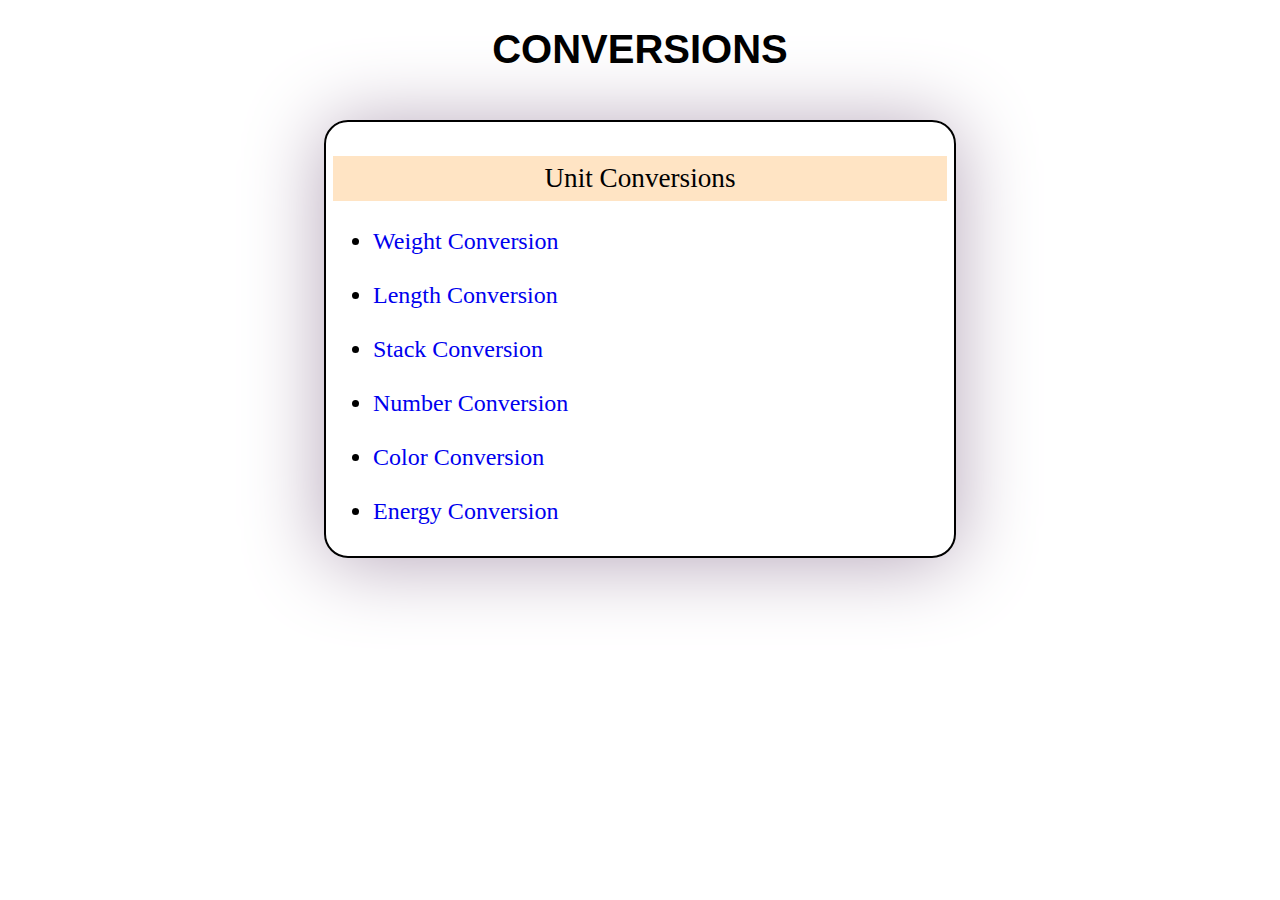
<file: index.html>
<!DOCTYPE html>
<html lang="en">

<head>
    <meta charset="UTF-8">
    <meta http-equiv="X-UA-Compatible" content="IE=edge">
    <meta name="viewport" content="width=device-width, initial-scale=1.0">
    <link rel="stylesheet" href="all/css/index.css">
    <title>Conversions</title>
</head>

<body>
    <h1>Conversions</h1>
    <div class="container">
        <div class="whole">
            <p>Unit Conversions</p>
            <ul>

                <li><a href="all/weight.html">Weight Conversion</a></li><br>
                <li><a href="all/length.html">Length Conversion</a></li><br>
                <li><a href="all/stack.html">Stack Conversion</a></li><br>
                <li><a href="all/number.html"> Number Conversion</a></li><br>
                <li><a href="all/color.html"> Color Conversion</a></li><br>
                <li><a href="all/energy.html">Energy Conversion</a></li>
            </ul>

        </div>


    </div>

</body>

</html>
</file>
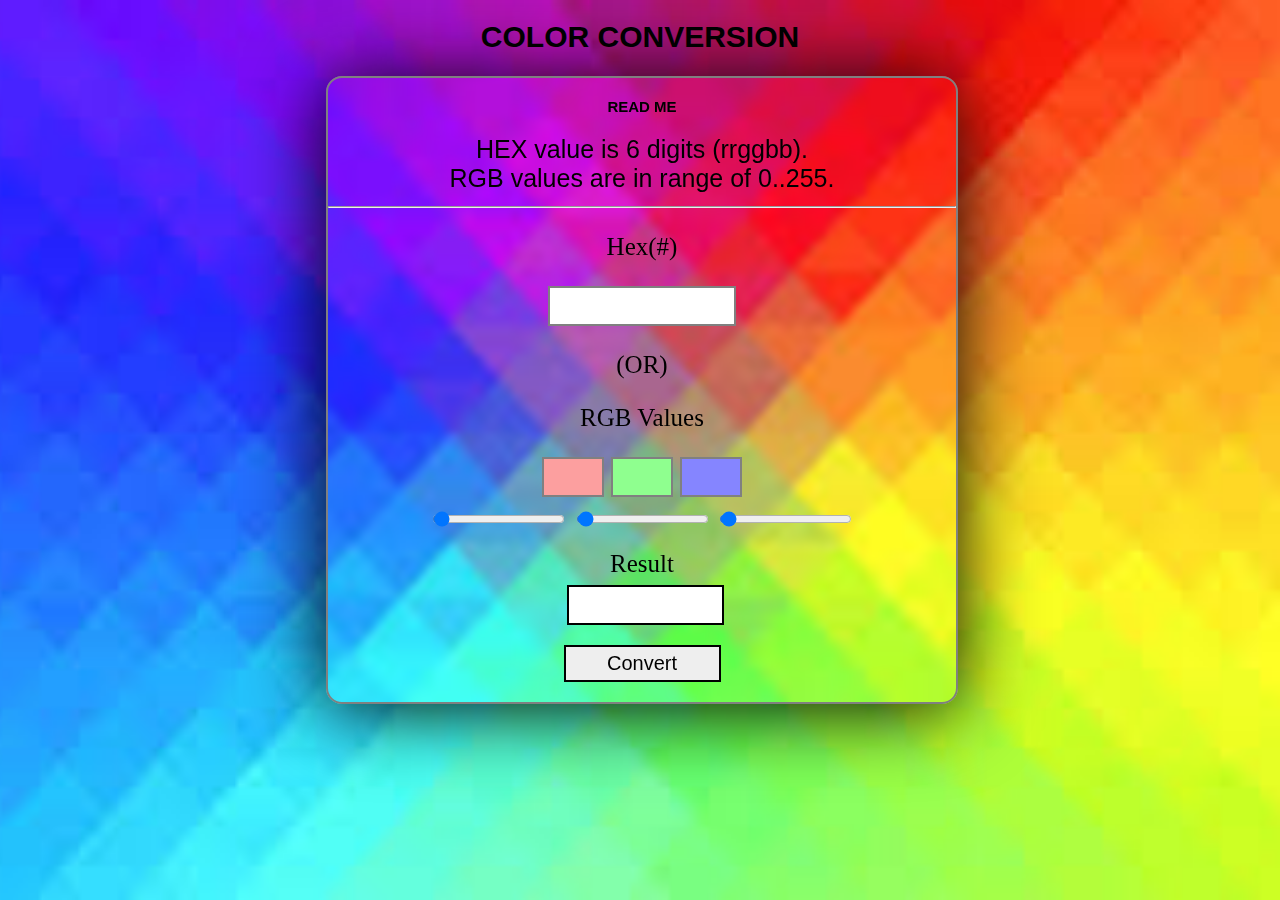
<file: all/color.html>
<!DOCTYPE html>
<html lang="en">

<head>
    <meta charset="UTF-8">
    <meta http-equiv="X-UA-Compatible" content="IE=edge">
    <meta name="viewport" content="width=device-width, initial-scale=1.0">
    <title>Color Conversion</title>
    <link rel="stylesheet" href="css/color.css">
</head>

<body>
    <h1>Color Conversion</h1>
    <form autocomplete="off">
        <div class="container">
            <div class="explaination">
                <h4>Read Me</h4>
                HEX value is 6 digits (rrggbb).<br> RGB values are in range of 0..255.
            </div>
            <hr>
            <div>
                <p id="hex">Hex(#)</p>
                <input type="text" id="hexval">
            </div>
            <p>(OR)</p>
            <p id="rgb">RGB Values</p>
            <div class="rgb">
                <input type="text" id="r" onchange="hexToRGB()">
                <input type="text" id="g" onchange="hexToRGB()">
                <input type="text" id="b" onchange="hexToRGB()">
                <div class="range">
                    <input type="range" min="0" max="255" value="0" id="red" onchange="document.getElementById('r').value=this.value;hexToRGB()">
                    <input type="range" min="0" max="255" value="0" id="green" onchange="document.getElementById('g').value=this.value;hexToRGB()">
                    <input type="range" min="0" max="255" value="0" id="blue" onchange="document.getElementById('b').value=this.value;hexToRGB()">

                </div>

                <p style="margin-top: 5px;margin-bottom: 7px;">Result</p>
                <div id="color">
                    <div id="result"></div>
                </div>
            </div>

            <button type="button" id="submit" class="btn">Convert</button><br>


        </div>
    </form>
    <script src="js/color.js"></script>

</body>

</html>
</file>
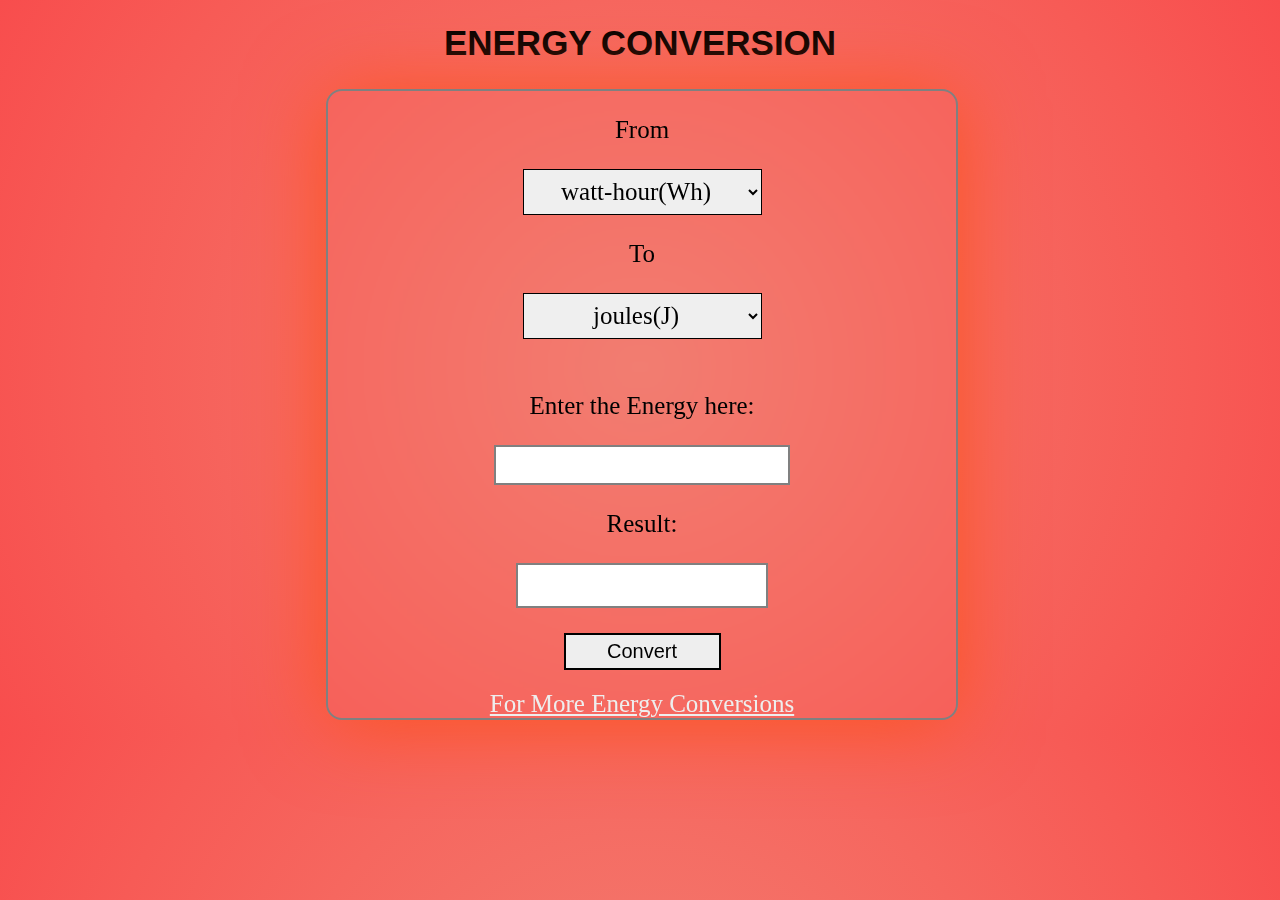
<file: all/energy.html>
<!DOCTYPE html>
<html lang="en">

<head>
    <meta charset="UTF-8">
    <meta http-equiv="X-UA-Compatible" content="IE=edge">
    <meta name="viewport" content="width=device-width, initial-scale=1.0">
    <link rel="stylesheet" href="css/all.css">
    <title>Energy Conversion</title>
    <style>
        body {
            /* background: url(energy2.jpg)no-repeat center/cover fixed; */
            background-image: radial-gradient(circle, #f27d71, #f47268, #f6675f, #f75b56, #f84d4d);
        }
        
        .container {
            color: black;
            box-shadow: 0 4px 80px #fd521e;
        }
        
        a:hover {
            color: #fd521e;
        }
        
        .btn:hover {
            background-color: #fd521e;
        }
        
        #base:hover,
        .rs:hover {
            border: 3px solid #fd521e;
            border-radius: 5px;
        }
    </style>
</head>

<body>
    <h1>Energy Conversion</h1>
    <form autocomplete="off">
        <div class="container">
            <div class="select">
                <div class="choose">
                    <p>From</p>
                    <select name="from" id="from">
                <option value="wh">watt-hour(Wh)</option>
                <option value="kwh">kilowatt-hour(kWh)</option>
                <option value="j">joules(J)</option>
                <option value="kj"> kilojoules(kJ)</option>
                </select>
                    <p>To</p>
                    <select id="to">
                    <option value="j">joules(J)</option>
                    <option value="kj"> kilojoules(kJ)</option>
                    <option value="kwh">kilowatt-hour(kWh)</option>
                    <option value="wh">watt-hour(Wh)</option>
            </select>
                </div>
                <br>
                <p id="enter">Enter the Energy here:</p>
                <input type="text" id="base">

                <p>Result:</p>
                <div class="rs">
                    <div id="result"></div>
                </div>

                <button type="button" id="submit" class="btn">Convert</button><br>
                <a href="https://www.rapidtables.com/convert/energy/index.html">For More Energy Conversions</a>

            </div>

        </div>
    </form>
    <script src="js/energy.js"></script>

</body>

</html>
</file>
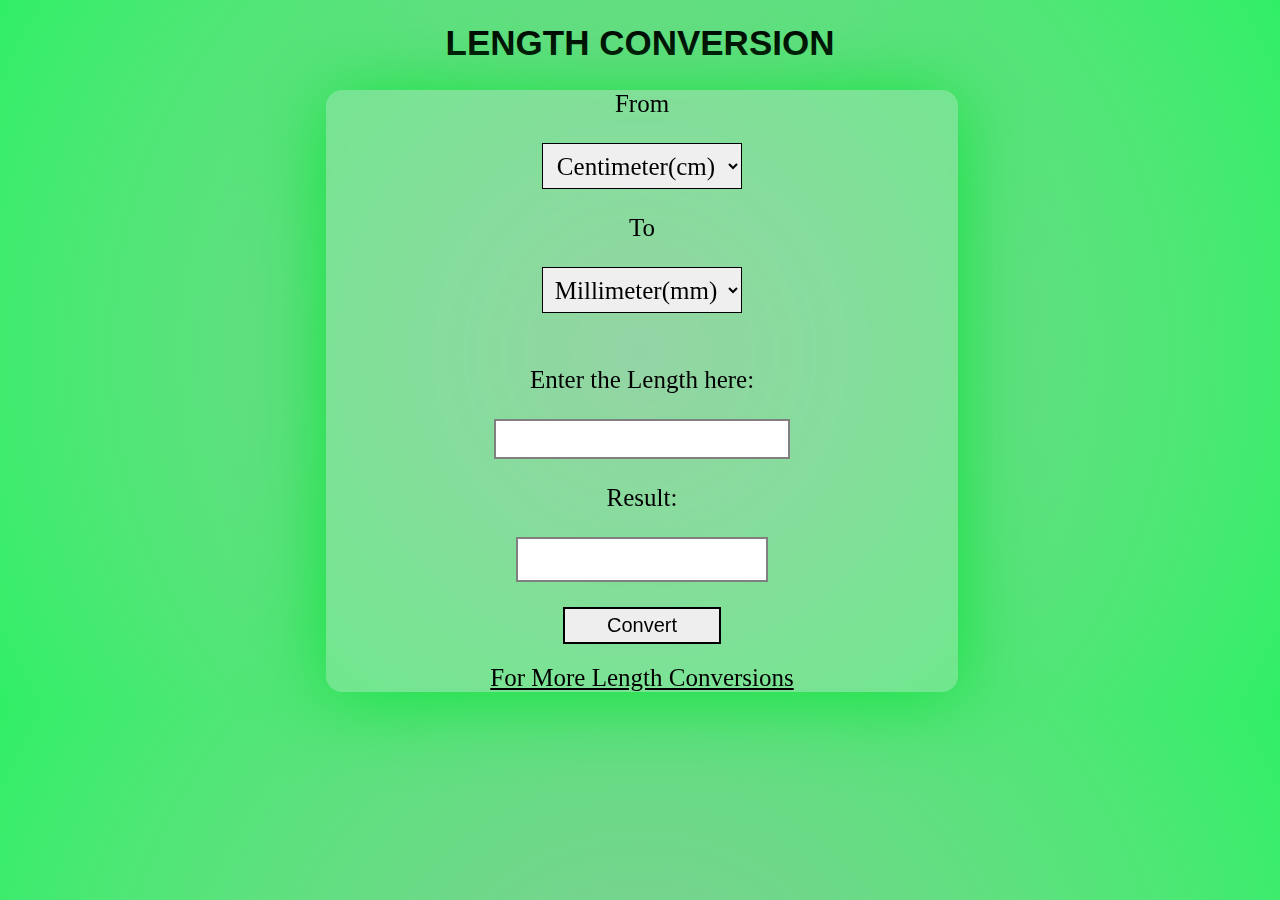
<file: all/length.html>
<!DOCTYPE html>
<html lang="en">

<head>
    <meta charset="UTF-8">
    <meta http-equiv="X-UA-Compatible" content="IE=edge">
    <meta name="viewport" content="width=device-width, initial-scale=1.0">
    <link rel="stylesheet" href="css/all.css">
    <title>Length Conversion</title>
    <style>
        body {
            /* background: url(length1.jpg)no-repeat center/cover fixed; */
            background-image: radial-gradient(circle, #82cd95, #73d68c, #62df81, #4ee775, #31ef67);
        }
        
        .container {
            color: black;
            box-shadow: 0 4px 80px #0ce43b;
            border: none;
            background-color: rgba(255, 255, 255, 0.15);
        }
        
        a:hover {
            color: #16b62c;
        }
        
        a {
            color: black;
        }
        
        #base:hover,
        .rs:hover {
            border: 3px solid rgb(108, 223, 73);
            border-radius: 5px;
        }
        
        .btn:hover {
            background-color: rgb(39, 209, 81);
        }
    </style>
</head>

<body>
    <h1>Length Conversion</h1>
    <form autocomplete="off">
        <div class="container">
            <div class="select">
                <div class="choose">
                    <p>From</p>
                    <select name="from" id="from">
                <option value="cm">Centimeter(cm)</option>
                <option value="m">Meter(m)</option>
                <option value="km">Kilometer(km)</option>
                <option value="mm">Millimeter(mm)</option>
                </select>
                    <p>To</p>
                    <select id="to">
                    <option value="mm">Millimeter(mm)</option>
                    <option value="cm">Centimeter(cm)</option>
                    <option value="m">Meter(m)</option>
                    <option value="km">Kilometer(km)</option>
            </select>
                </div>
                <br>
                <p id="enter">Enter the Length here:</p>
                <input type="text" id="base">

                <p>Result:</p>
                <div class="rs">
                    <div id="result"></div>
                </div>

                <button type="button" id="submit" class="btn">Convert</button><br>
                <a href="https://www.rapidtables.com/convert/length/index.html">For More Length Conversions</a>

            </div>

        </div>
    </form>
    <script src="js/length.js"></script>

</body>

</html>
</file>
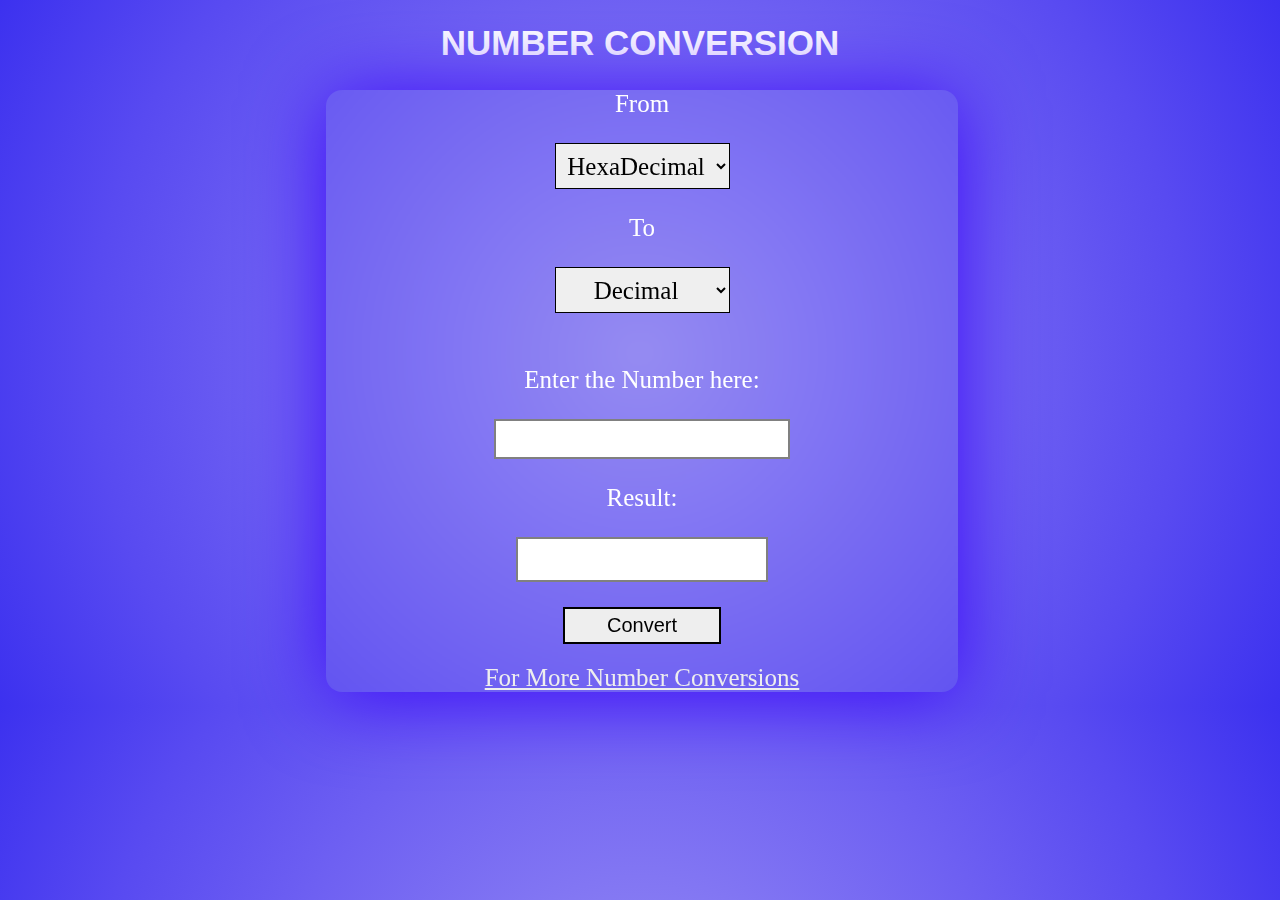
<file: all/number.html>
<!DOCTYPE html>
<html lang="en">

<head>
    <meta charset="UTF-8">
    <meta http-equiv="X-UA-Compatible" content="IE=edge">
    <meta name="viewport" content="width=device-width, initial-scale=1.0">
    <link rel="stylesheet" href="css/all.css">
    <title>Number Conversion</title>
    <style>
        body {
            /* background: url(number1.jpg)no-repeat center/cover fixed; */
            background-image: radial-gradient(circle, #958bf2, #8276f3, #6e60f2, #584af1, #3c31ef);
        }
        
        h1 {
            color: #fff;
        }
        
        .container {
            box-shadow: 0 4px 80px #3b06fa;
            border: none;
            backdrop-filter: blur(px);
        }
        
        a:hover {
            color: #3b06fa;
        }
    </style>
</head>

<body>
    <h1>Number Conversion</h1>
    <form autocomplete="off">
        <div class="container">
            <div class="select">
                <div class="choose">
                    <p>From</p>
                    <select name="from" id="from">
                <option value="hd">HexaDecimal</option>
                <option value="d">Decimal</option>
                <option value="b">Binary</option>
                <option value="o">Octal</option>
                </select>
                    <p>To</p>
                    <select id="to">  
                    <option value="d">Decimal</option>
                    <option value="b">Binary</option>
                    <option value="o">Octal</option>
                    <option value="hd">HexaDecimal</option>
            </select>
                </div>
                <br>
                <p id="enter">Enter the Number here:</p>
                <input type="text" id="base">

                <p>Result:</p>
                <div class="rs">
                    <div id="result"></div>
                </div>

                <button type="button" id="submit" class="btn">Convert</button><br>

                <a href="https://www.rapidtables.com/convert/number/index.html">For More Number Conversions</a>
            </div>

        </div>
    </form>
    <script src="js/number.js"></script>


</body>

</html>
</file>
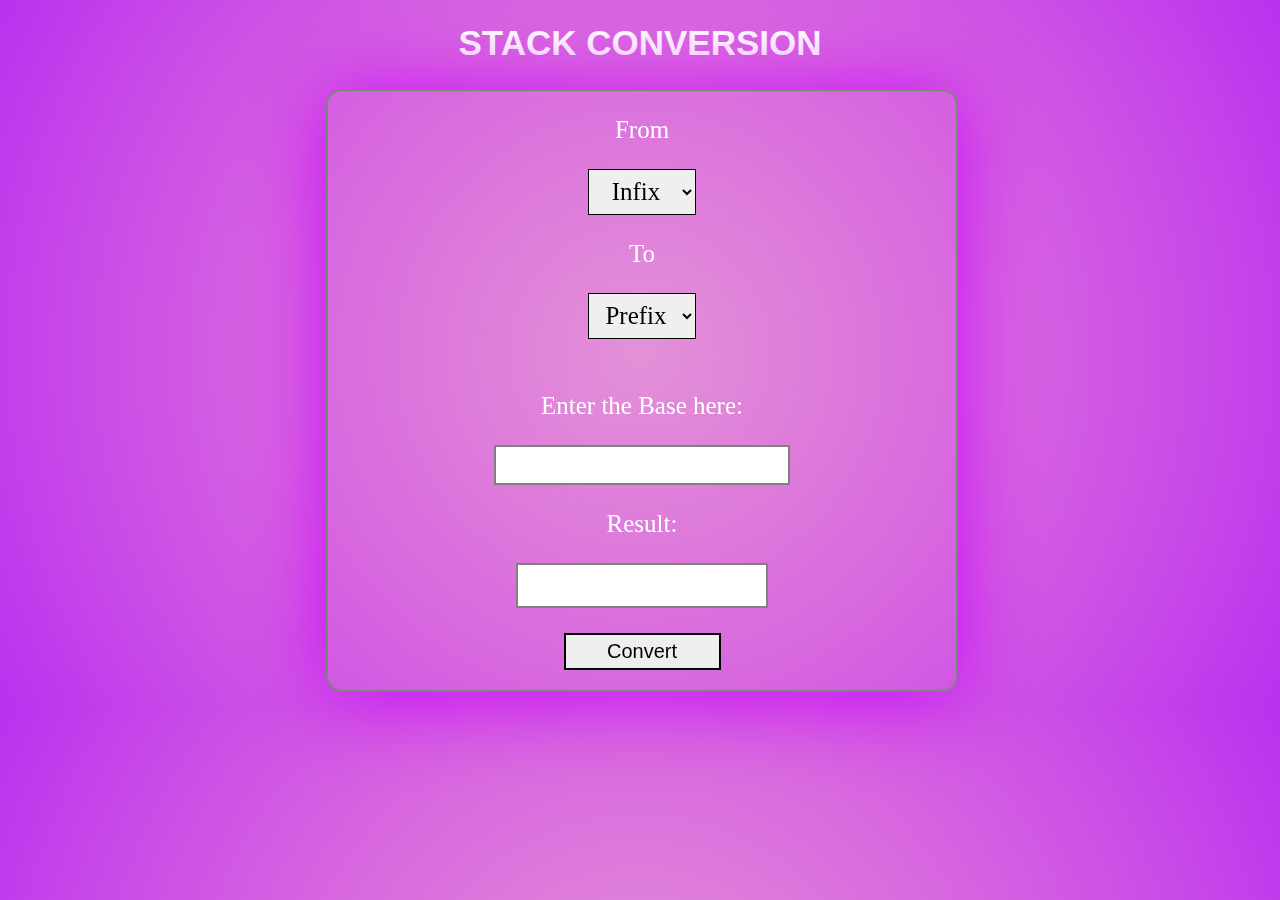
<file: all/stack.html>
<!DOCTYPE html>
<html lang="en">

<head>
    <meta charset="UTF-8">
    <meta http-equiv="X-UA-Compatible" content="IE=edge">
    <meta name="viewport" content="width=device-width, initial-scale=1.0">
    <link rel="stylesheet" href="css/all.css">
    <title>Stack Convertion</title>
    <style>
        body {
            /* background: url(stack1.png)no-repeat center/cover fixed; */
            background-image: radial-gradient(circle, #e391d8, #de7bdb, #d664e0, #ca4ce7, #ba31ef);
        }
        
        h1 {
            color: #fff;
        }
        
        #base:hover,
        .rs:hover {
            border: 3px solid rgb(231, 26, 231);
            border-radius: 5px;
        }
        
        .btn:hover {
            background-color: rgb(187, 34, 187);
        }
        
        .container {
            backdrop-filter: blur(3px);
        }
    </style>
</head>

<body>
    <h1>Stack Conversion</h1>
    <form autocomplete="off">
        <div class="container">
            <div class="select">
                <div class="choose">
                    <p>From</p>
                    <select name="from" id="from">
                        <option value="inf">Infix</option>
                        <option value="pr">Prefix</option>
                        <option value="po">Postfix</option>
                    </select>
                    <p>To</p>
                    <select id="to">  
                        <option value="pr" selected="selected">Prefix</option>
                        <option value="inf">Infix</option> 
                        <option value="po">Postfix</option>
                    </select>
                </div>
                <br>
                <p id="enter">Enter the Base here:</p>
                <input type="text" id="base">

                <p>Result:</p>
                <div class="rs">
                    <div id="result"></div>
                </div>

                <button type="button" id="submit" class="btn">Convert</button><br>
            </div>

        </div>
    </form>
    <script src="js/stack.js"></script>

</body>

</html>
</file>
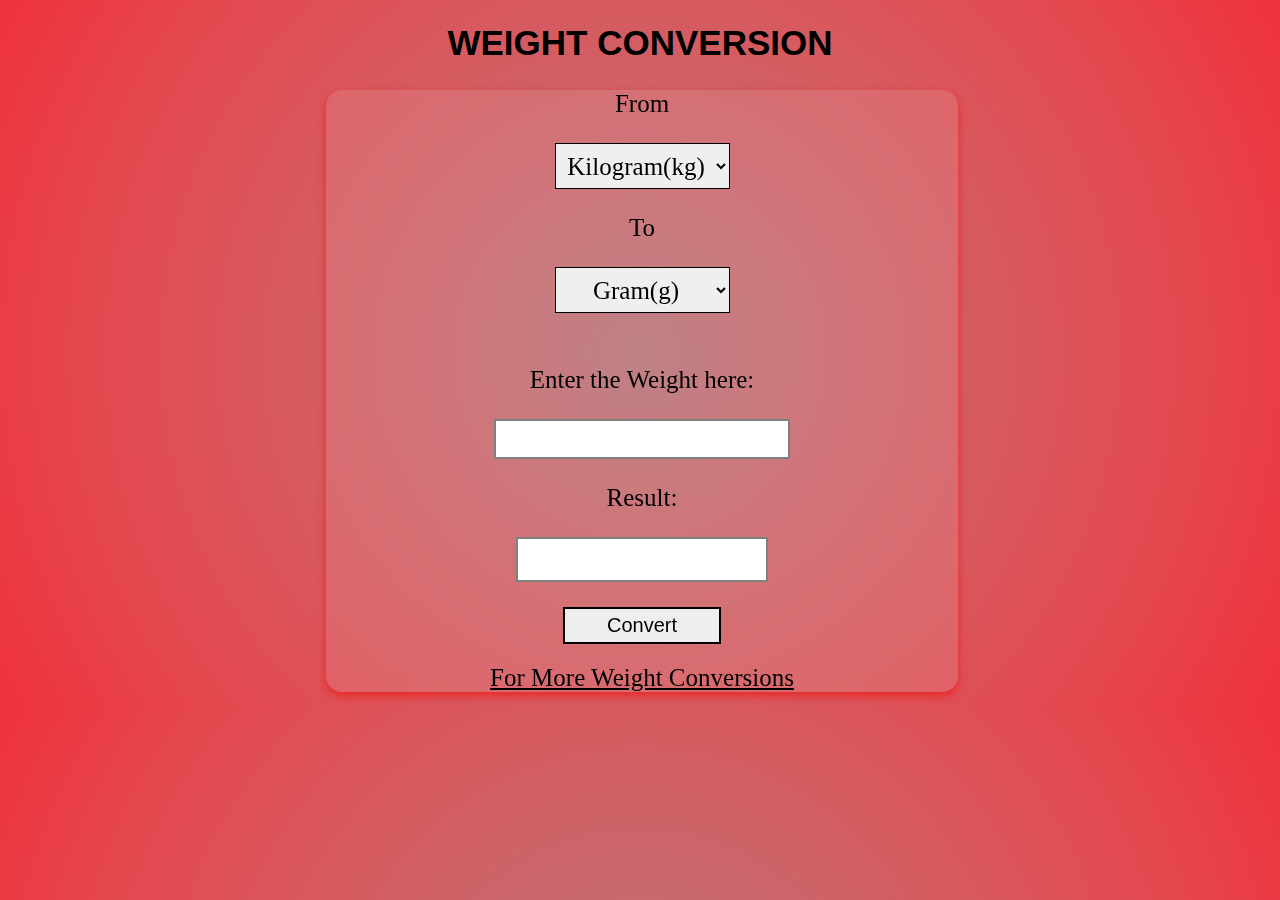
<file: all/weight.html>
<!DOCTYPE html>
<html lang="en">

<head>
    <meta charset="UTF-8">
    <meta http-equiv="X-UA-Compatible" content="IE=edge">
    <meta name="viewport" content="width=device-width, initial-scale=1.0">
    <link rel="stylesheet" href="css/all.css">
    <title>Weight Conversion</title>
    <style>
        body {
            /* background: url(weight1.jpg)no-repeat center/cover fixed; */
            background-image: radial-gradient(circle, #b87478, #c9676c, #d7595e, #e4484f, #ef313d);
        }
        
        #base:hover,
        .rs:hover {
            border: 3px solid rgb(221, 41, 41);
            border-radius: 5px;
        }
        
        .container {
            box-shadow: 0 4px 8px #e92929;
            border: none;
            backdrop-filter: blur(2px);
            color: #000;
            background-color: rgba(255, 255, 255, 0.1);
        }
        
        a {
            color: #000;
        }
        
        a:hover {
            color: red;
        }
        
        .btn:hover {
            background-color: rgb(187, 34, 34);
        }
    </style>
</head>

<body>
    <h1>Weight Conversion</h1>
    <form autocomplete="off">
        <div class="container">
            <div class="select">
                <div class="choose">
                    <p>From</p>
                    <select name="from" id="from">
                <option value="kg">Kilogram(kg)</option>
                <option value="g">Gram(g)</option>
                <option value="lb">Pound(lb)</option>
                </select>
                    <p>To</p>
                    <select id="to">
                <option value="g">Gram(g)</option>
                <option value="kg">Kilogram(kg)</option> 
                <option value="lb">Pound(lb)</option>

            </select>
                </div>
                <br>
                <p id="enter">Enter the Weight here:</p>
                <input type="text" id="base">
                <p>Result:</p>
                <div class="rs">
                    <div id="result"></div>
                </div>
                <button type="button" id="submit" class="btn">Convert</button><br>
                <a href="https://www.rapidtables.com/convert/weight/index.html"> For More Weight Conversions</a>
            </div>

        </div>
    </form>
    <script src="js/weight.js"></script>

</body>

</html>
</file>
<file: all/css/index.css>
* {
    box-sizing: border-box;
}

body {
    font-size: 16px;
}

.whole,
.weight,
.length,
.number,
.stack {
    margin: 2px;
    padding: 5px;
}

a {
    text-decoration: none;
}

p {
    background-color: bisque;
    color: black;
    padding: 7px;
    text-align: center;
    font-size: 1.7rem;
    font-weight: 500;
}

ul {
    font-size: 1.5rem;
}

h1 {
    text-align: center;
    text-transform: uppercase;
    font-size: 40px;
    font-family: Arial;
}

.container {
    border: 2px solid black;
    border-radius: 1.5rem;
    width: 50%;
    margin: 3rem auto;
    box-shadow: 0 4px 80px #b5a5b9;
}

@media(max-width:736px) {
    .container {
        width: 100%;
    }
}
</file>
<file: all/css/color.css>
* {
    box-sizing: border-box;
    padding: 0;
}

body {
    font-size: 25px;
    background: url(color2.jpg)no-repeat center/cover fixed;
}

.container {
    height: 90%;
    width: 50%;
    margin: 1rem auto;
    border-radius: 1rem;
    border: 2px solid grey;
    box-shadow: 0 4px 80px #000000;
    text-align: center;
    justify-content: center;
    background: transparent;
    transform: translate(2px, 2px);
    backdrop-filter: blur(3px);
}

.explaination {
    margin: 0.5rem auto;
    font-family: sans-serif;
    text-align: center;
}

h4 {
    font-family: sans-serif;
    text-transform: uppercase;
    font-size: 15px;
}

h1 {
    text-align: center;
    text-transform: uppercase;
    font-size: 30px;
    font-family: Arial;
}

#hexval {
    width: 30%;
}

#hexval:hover {
    border-radius: 5px;
    border: 2px solid black;
}

input {
    height: 40px;
    color: black;
    border: 2px solid gray;
    font: 400 1.4rem Arial;
}

#color {
    border: 2px solid black;
    width: 25%;
    height: 40px;
    margin-left: 38%;
    background-color: #fff;
}

#r,
#g,
#b {
    width: 10%;
    text-align: center;
}

#r {
    background-color: rgb(252, 159, 159);
}

#r:hover {
    border-radius: 5px solid rgb(255, 0, 0);
}

#g {
    background-color: rgb(143, 255, 143);
}

#g:hover {
    border: 3px solid green;
}

#b {
    background-color: rgb(133, 133, 255);
}

#b:hover {
    border: 3px solid blue;
}

input[type=range] {
    cursor: pointer;
}

.btn {
    width: 25%;
    padding: 5px;
    margin: 20px 0;
    color: black;
    border: 2px solid black;
    background-color: #eee;
    font-size: 20px;
    cursor: pointer;
}

.btn:hover {
    background-color: #df5442;
    color: #fff;
    transition: 0.5s;
    border-radius: 5px;
}

@media(max-width:750px) {
    .container {
        width: 100%;
    }
    input[type="range"] {
        width: 30%;
    }
    #r,
    #g,
    #b,
    #hexval{
        width: 30%;
        text-align: center;
    }
     #color {
        width: 25%;
        align-items: center;
        justify-content: center;
    }
    .explaination {
        font-size: 20px;
    }
    h1 {
        font-size: 25px;
    }
    .btn {
        width: 50%;
    }
}
</file>
<file: all/css/all.css>
* {
    box-sizing: border-box;
}

#from_selected,
#to_selectd {
    margin: 0;
    padding: 0;
}

#base:hover,
.rs:hover {
    border: 3px solid rgb(13, 13, 218);
    border-radius: 5px;
}

body {
    font-size: 25px;
    text-align: justify;
}

h1 {
    text-align: center;
    text-transform: uppercase;
    font-size: 35px;
    font-family: Arial;
}

select {
    display: inline-block;
    box-sizing: border-box;
    padding: 0.3em;
    border: 1px solid #eee;
    font: inherit;
    line-height: inherit;
    background-size: 2px 2px, 2px 2px;
    border: 1px solid black;
    text-align: center;
}

.container {
    height: 90%;
    width: 50%;
    margin: 1rem auto;
    border-radius: 1rem;
    border: 2px solid grey;
    box-shadow: 0 4px 80px #c906fa;
    text-align: center;
    justify-content: center;
    background: transparent;
    transform: translate(2px, 2px);
    backdrop-filter: blur(3px);
    color: white;
}

input {
    height: 40px;
    color: black;
    border: 2px solid gray;
    font: 400 1.4rem Arial;
}

.rs {
    margin: 20px 0;
    height: 45px;
    max-width: 100%;
    width: 40%;
    margin-left: 30%;
    margin-bottom: 5px;
    margin-right: 0;
    padding-left: 5px;
    padding-top: 5px;
    padding-bottom: 1%;
    font: 400 1.2rem Arial;
    /* text-align: start; */
    border: 2px solid gray;
    background-color: white;
    color: black;
}

.btn {
    width: 25%;
    padding: 5px;
    margin: 20px 0;
    color: black;
    border: 2px solid black;
    background-color: #eee;
    font-size: 20px;
    cursor: pointer;
}

.btn:hover {
    background-color: rgb(31, 124, 230);
    color: white;
    border-radius: 10px;
    transition: 0.5s;
}

a {
    margin: 10px;
    bottom: 5px;
    color: #eee;
}

a:hover {
    color: rgb(174, 0, 255);
}

@media (max-width:750px) {
    body {
        font-size: 22px;
        padding: 0;
        margin: 0;
    }
    h1 {
        font-size: 25px;
    }
    .select {
        width: 100%;
        height: 13rem;
    }
    #enter,
    input,
    .btn,
    .container {
        width: 100%;
    }
    .rs {
        width: 100%;
        margin-left: 1%;
        font-size: 16px;
    }
    #enter {
        margin-right: 20px;
    }
}
</file>
